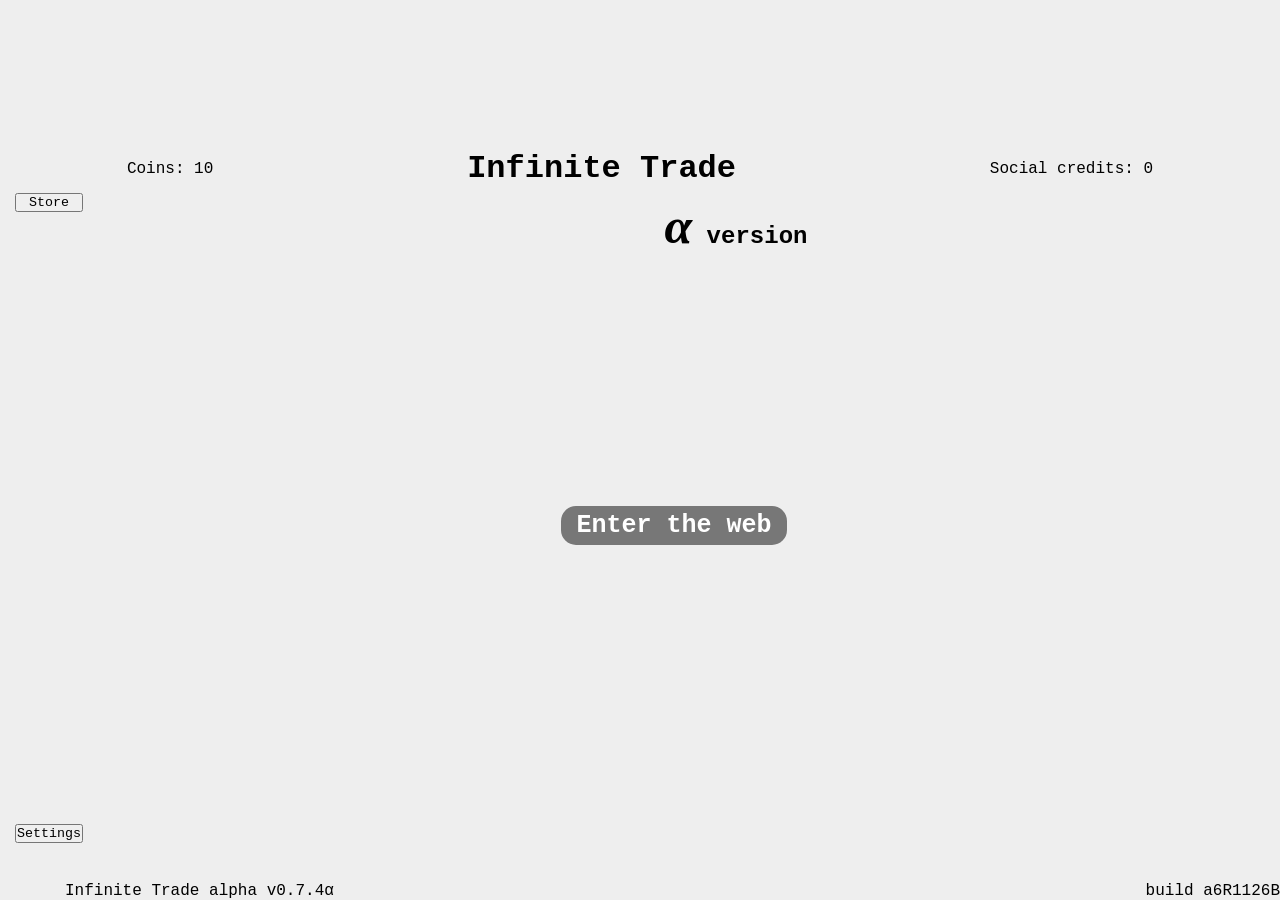
<file: index.html>
<html lang="en">
<head>
    <!-- Google tag (gtag.js) -->
    <script async src="https://www.googletagmanager.com/gtag/js?id=G-ZEDBR2STEY"></script>
    <script>
        window.dataLayer = window.dataLayer || [];
        function gtag(){dataLayer.push(arguments);}
        gtag('js', new Date());

        gtag('config', 'G-ZEDBR2STEY');
    </script>

    <!-- Google Tag Manager -->
    <script>(function(w,d,s,l,i){w[l]=w[l]||[];w[l].push({'gtm.start':
        new Date().getTime(),event:'gtm.js'});var f=d.getElementsByTagName(s)[0],
        j=d.createElement(s),dl=l!='dataLayer'?'&l='+l:'';j.async=true;j.src=
        'https://www.googletagmanager.com/gtm.js?id='+i+dl;f.parentNode.insertBefore(j,f);
    })(window,document,'script','dataLayer','GTM-TGRDHK6K');</script>
    <!-- End Google Tag Manager -->
    
    <meta charset="UTF-8">
    <meta name="viewport" content="width=device-width, initial-scale=1.0">
    <title>Infinite Trade</title>
    <link rel="stylesheet" href="style.css">
</head>
<body>
    <!-- Google Tag Manager (noscript) -->
        <noscript>
            <iframe src="https://www.googletagmanager.com/ns.html?id=GTM-TGRDHK6K"
        height="0" width="0" style="display:none;visibility:hidden"></iframe>
    </noscript>
    <!-- End Google Tag Manager (noscript) -->
    <div class="main">
        <div class="header">
            <div class="wrapper">
                <div class="header-content">
                    <p class="header-text" id="coin-display">Error 1</p>
                    <h1 class="header-title">Infinite Trade</h1>
                    <p class="header-text" id="socialcredit-display">Error 1</p>
                </div>
                <h2 class="alpha-subtitle"><span class="alpha-character">α</span> version</h2>
            </div>
        </div>




        <div class="main-container">

            <div class="UI-column UI-left-column">
                <button class="UI-button" id="buttonl1" onclick="armyMenuOpening()">Army menu</button>
                <button class="UI-button" id="buttonl2" onclick="inventoryOpening()">Inventory</button>
                <button class="UI-button" id="buttonl3">Store</button>
                <button class="UI-button" id="buttonl4">Debug L4</button>
                <button class="UI-button" id="buttonl5">Debug L5</button>
                <button class="UI-button" id="buttonl6">Debug L6</button>
                <button class="UI-button" id="buttonl7">Debug L7</button>
                <button class="UI-button" id="buttonl8">Debug L8</button>
                <button class="UI-button" id="buttonl9">Debug L9</button>
                <button class="UI-button" id="buttonl10">Debug L10</button>
                <button class="UI-button" id="buttonl11">Debug L11</button>
                <button class="UI-button" id="buttonl12">Debug L12</button>
                <button class="UI-button" id="buttonl13">Debug L13</button>
                <button class="UI-button" id="buttonl14">Debug L14</button>
                <button class="UI-button" id="buttonl15">Settings</button>
            </div>

            <div class="data-deletion-menu" id="dataDeletionMenu">
                <h2 class="data-deletion-menu-title">Are you sure you would like to delete all your data?</h2>
                <h3 class="data-deletion-menu-subtitle">This action is <span class="data-deletion-menu-subtitle-red">irrevesible</span></h3>
                <div class="itemMenuButtons">
                    <button class="itemMenuButton" id="dataDeletionButton">Yes</button>
                    <button class="itemMenuButton button" id="homeButton">No</button>
                </div>
            </div>




            <div class="settings" id="settings">
                <div class="popup-header">
                    <button class="closeButton" id="settingsClose">x</button>
                    <h2 class="menu-title">Settings</h2>
                </div>
                <div class="settings-list-container">
                    <ul class="settings-list">
                        <li class="setting"><button class="button data-deletion-button" id="openDataDeletionMenuButton">Delete all data</button></li>
                        <li class="setting"><a href="https://forms.gle/jKMrfyN8y4RZD8e88" class="button" target="_blank">Report bugs</a></li>
                        <li class="setting"><a href="https://forms.gle/Vnwjmt6j7NeP1tBV7" class="button" target="_blank">Leave a suggestion</a></li>
                        <li class="setting"><a href="https://github.com/infinite-trade/infinite-trade.github.io" class="button" target="blank">Our GitHub</a></li>
                    </ul>
                </div>
                <p class="settings-footer" id="settings-footer">Infinite Trade</p>
            </div>




            <div class="itemMenu" id="itemMenu">
                <h2 id="itemMenuTitle">Are you sure you'd like to sell Error 2 for Error 2 coins?</h2>
                <div class="itemMenuButtons">
                    <button class="itemMenuButton" id="sellButton">Sell</button>
                    <button class="itemMenuButton" id="useButton">Use</button>
                    <button class="itemMenuButton" id="cancelButton" onclick="closeItemMenu()">Cancel</button>
                </div>
            </div>





            <div class="Inventory" id="inventoryMenu">
                <div class="inventoryHeader">
                    <button class="closeButton" onclick="inventoryOpening()">X</button>
                    <h2 class="inventoryTitle">Inventory</h2>
                </div>
                <div class="InventoryList" id="inventoryList">
                    
                </div>
            </div>




            <div class="storeMenu" id="storeMenu">
                <div class="storeTitle menuHeader">
                    <button class="closeButton" id="storeCloseButton">X</button>
                    <h2 class="storeTitle">Storefront</h2>
                </div>
                <div class="store-buttons-container">
                    <ul class="store-buttons">
                        <li class="store-button"><div class="store-button-container"><button class="store-button" id="2xMoneyMultiplierButton">2x Money multiplier</button><p class="store-price">Price: 300 Coins</p></div></li>
                        <li class="store-button"><div class="store-button-container"><button class="store-button" id="freeMoneyButtonPurchaseButton">Free money button</button><p class="store-price">Price: 1,500 coins</p></div></li>
                        <li class="store-button"><div class="store-button-container"><button class="store-button" id="winPurchaseButton">Win</button><p class="store-price">Price: 5,000,000 Coins and 50,000,000 Social Credits</p></div></li>
                    </ul>
                </div>
            </div>

            <div class="armyMenu" id="armyMenu">
                <div class="armyInterface" id="armyInterface">
                    <div class="armyTitle" id="armyTitleContainer">
                        <div class="armyTitleContainer">
                            <button class="closeButton" onclick="armyMenuOpening()">X</button>
                            <h2 class="armyTitle" id="armyTitle">Army menu</h2>
                        </div>
                        <h3 class="armySubtitle" id="armyClass">Current class: Servant 3 class</h3>
                    </div>
                    <button id="armyButton" onmousedown="armyButton()">Click me!</button>
                    <h4 class="armyHelp">Help: Press button above to do your duty (wind up the generator); the more social credits you get, which you can exchange for different stuff in the storefront below. Exchangeables include coins, leaving, or better classes. Better classes unlock more features, as well as free items, social credits, and better pay</h4>
                </div>
                <div class="armyStore">
                    <h2 class="armyStoreTitle">Army Store</h2>
                    <button class="purchaseButton" onclick="purchaseCoins(1)" id="coinPurchaseButton">Exchange 10 social credits for 1 coin</button>
                    <button class="purchaseButton" id="armyClassPurchase" onclick="buyNewRank(0, 50)">Error 4</button>
                    <button class="purchaseButton" onclick="quitArmy()" id="quitArmyButton">Exchange 100 coins to quit army</button>
                </div>
            </div>

            <a id="enter-button" class="enter-button" onclick="tradeAppear()">Enter the web</a>

            <div class="offer" id="offer">
                <div class="wrapper">
                    <div class="offer-content">
                        <h2 class="offer-title">⚠️ Trade offer ⚠️</h2>
                        <h3 class="offer-subtitle" id="offer-name">Error 3</h3>
                        <h4 class="offer-subtitle-subtitle" id="offer-subtitle">Troubleshooting: Try pressing control, fn, and f5 at the same time, try rebooting your browser/computer, and make sure your internet network is stable. As a last resort, open settings and delete all data. If this will not work, try doing the steps below:</h4>
                        <h3 class="offer-gives">You give:</h3>
                        <h4 class="offer-text" id="offer-price">Step 1. Press settings button</h4>
                        <h3 class="offer-gives" id="offer-reward-title">Step 2. Press "Report Bugs"</h3>
                        <h4 class="offer-text" id="offer-reward">Step 3. Fill out the form. If settings can't open, please open following link: https://forms.gle/jKMrfyN8y4RZD8e88</h4>
                        <div class="offer-buttons">
                            <a class="offer-button" id="accept-button" onclick='tradeClose("accept")'>V</a>
                            <a class="offer-button" id="decline-button" onclick='tradeClose("decline")'>X</a>
                        </div>
                    </div>
                </div>
            </div>

            <div class="UI-column">
                <button class="UI-button" id="buttonr1" onclick="chessClubMenu()">Chess club</button>
                <button class="UI-button" id="buttonr2" onclick="ffxivMenu()">FFXIV Menu</button>
                <button class="UI-button" id="buttonr3" onclick="PS2Menu()">Turn on PS2</button>
                <button class="UI-button" id="buttonr4">Free money</button>
                <button class="UI-button" id="buttonr5">Debug R5</button>
                <button class="UI-button" id="buttonr6">Debug R6</button>
                <button class="UI-button" id="buttonr7">Debug R7</button>
                <button class="UI-button" id="buttonr8">Debug R8</button>
                <button class="UI-button" id="buttonr9">Debug R9</button>
                <button class="UI-button" id="buttonr10">Debug R10</button>
                <button class="UI-button" id="buttonr11">Debug R11</button>
                <button class="UI-button" id="buttonr12">Debug R12</button>
                <button class="UI-button" id="buttonr13">Debug R13</button>
                <button class="UI-button" id="buttonr14">Debug R14</button>
                <button class="UI-button" id="buttonr15">Debug R15</button>
            </div>
        </div>

        <div class="version-container">
                <p class="version" id="version"><a href="https://forms.gle/jKMrfyN8y4RZD8e88">Error 1. Please attempt reloading this page and enabling JavaScript or trying on a different device. If it still will not work, click on this text</a></p>
                <p class="version build" id="build">build a6R1126B</p>
        </div>
    </div>

    <script src="script.js"></script>
</body>
</html>
</file>
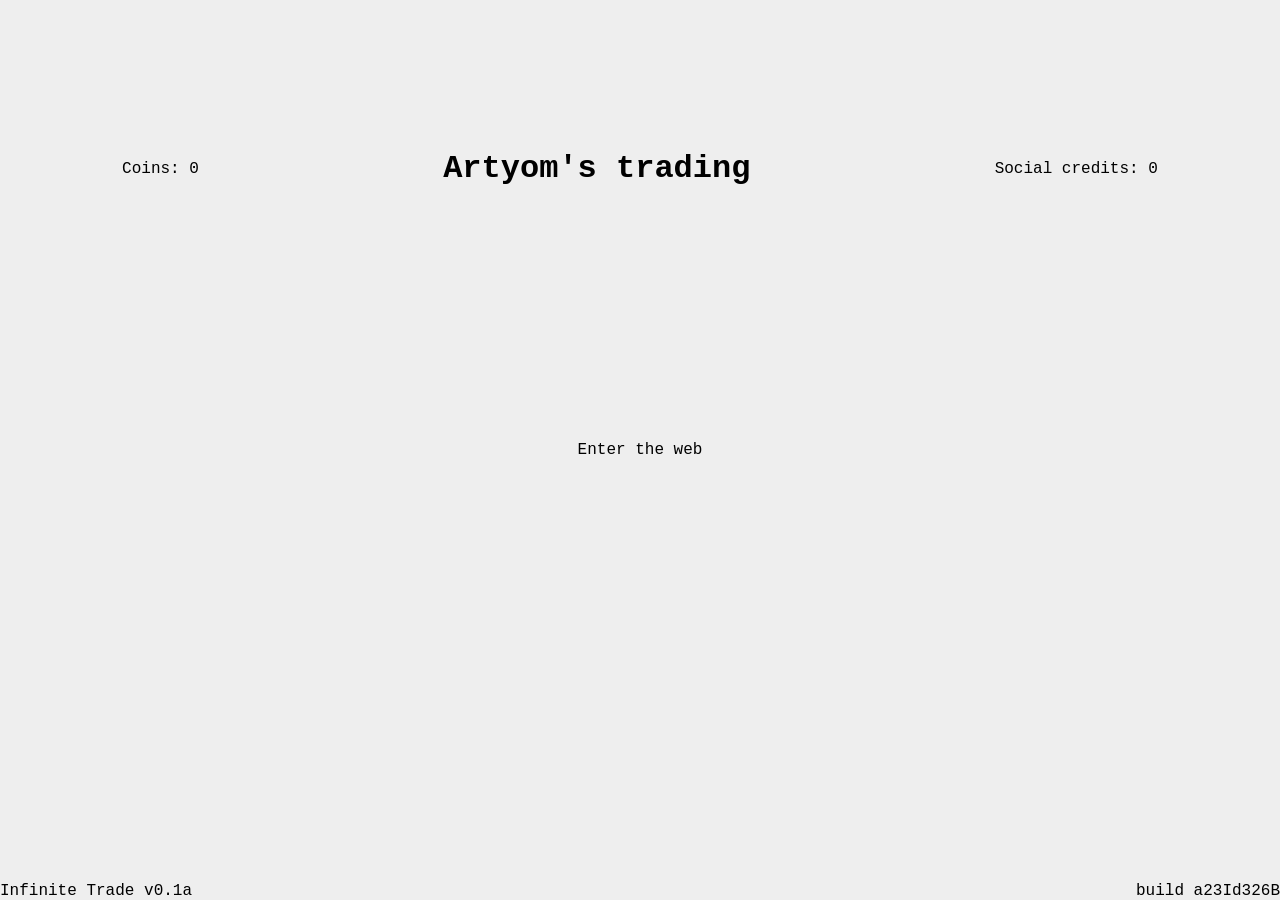
<file: Artyom's trading/index.html>
<html lang="en">
<head>
    <meta charset="UTF-8">
    <meta name="viewport" content="width=device-width, initial-scale=1.0">
    <title>Artyom's trading</title>
    <link rel="stylesheet" href="style.css">
</head>
<body>
    <div class="main">
        <div class="header">
            <div class="wrapper">
                <div class="header-content">
                    <p class="header-text">Coins: 0</p>
                    <h1 class="header-title">Artyom's trading</h1>
                    <p class="header-text">Social credits: 0</p>
                </div>
            </div>
        </div>

        <a id="enter-button" class="enter-button" onclick="tradeAppear()">Enter the web</a>

        <div class="offer" id="offer">
            <div class="wrapper">
                <div class="offer-content">
                    <h2 class="offer-title">⚠️ Trade offer ⚠️</h2>
                    <h3 class="offer-subtitle" id="offer-name">From: John Pork</h3>
                    <h4 class="offer-subtitle-subtitle" id="offer-subtitle">The ruler of Switzerland</h4>
                    <h3 class="offer-gives">You give:</h3>
                    <h4 class="offer-text">10x coins</h4>
                    <h3 class="offer-gives" id="offer-reward-title">John Pork gives:</h3>
                    <h4 class="offer-text" id="offer-reward">10x pork</h4>
                    <div class="offer-buttons">
                        <a class="offer-button" id="accept-button" onclick="tradeClose()">V</a>
                        <a class="offer-button" id="decline-button" onclick="tradeClose()">X</a>
                    </div>
                </div>
            </div>
        </div>

        <div class="version-container">
                <p class="version" id="version">Infinite Trade v0.1a</p>
                <p class="version build" id="build">build a23Id326B</p>
        </div>
    </div>

    <script src="script.js"></script>
</body>
</html>
</file>
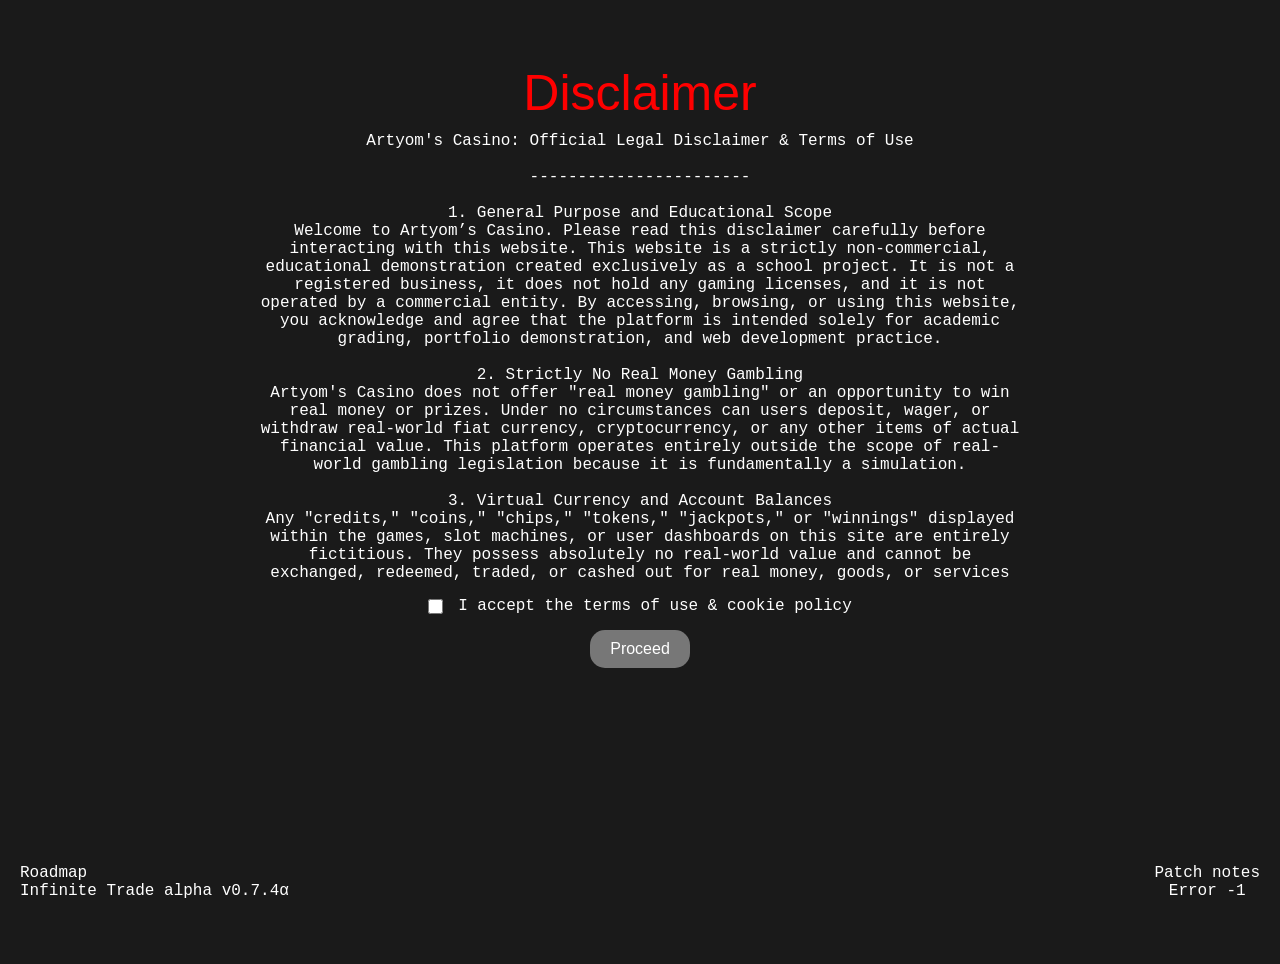
<file: index-2.html>
<!DOCTYPE html>
<html lang="en">
<head>
    <meta charset="UTF-8">
    <title>Artyom Casino</title>
    <style>
        * {
           padding: 0;
           margin: 0;
        }

        /* --- 1. EASY EDIT ZONE: Change colors/sizes here --- */
        :root {
            transition: all 0.3s ease-in;
            background-color: #1a1a1a;
            --box-color: #222;
            --text-color: #fff;
            --accent-color: crimson; /* Button color */
            --slot-border: gold;
            --slot-bg: #fff;
            --slot-text: #000;
        }

        /* --- 2. Standard CSS --- */
        body {
            background-color: var(--bg-color);
            color: var(--text-color);
            font-family: 'Courier New', Courier, monospace;
            text-align: center;
            display: flex;
            flex-direction: column;
            align-items: center;
            justify-content: center;
            height: 100vh;
            margin: 0;
            overflow: hidden;
        }

        .machine-container {
            border: 4px solid #444;
            padding: 40px;
            border-radius: 15px;
            background-color: var(--box-color);
            box-shadow: 0 0 20px rgba(0,0,0,0.8);
            width: 500px;
        }

        .slots {
            display: flex;
            gap: 15px;
            margin: 20px 0;
            background: #000;
            padding: 20px;
            border-radius: 10px;
            border: 2px solid #666;
            justify-content: center;
        }

        .reel {
            font-size: 60px;
            width: 80px;
            height: 80px;
            background-color: var(--slot-bg);
            color: var(--slot-text);
            display: flex;
            align-items: center;
            justify-content: center;
            border-radius: 5px;
            border: 3px solid var(--slot-border);
        }

        #message {
            font-size: 18px;
            min-height: 60px;
            margin-bottom: 20px;
            color: #bbb;
            white-space: pre-wrap; 
        }

        button {
            background-color: var(--accent-color);
            color: white;
            border: none;
            padding: 15px 40px;
            font-size: 20px;
            cursor: pointer;
            border-radius: 5px;
            width: 100%; /* Makes button fill the container width */
            margin-left: 50px;
        }

        .slot-container {
            display: flex;
            flex-direction: row;
        }

        button:hover { filter: brightness(1.2); }
        button:active { transform: scale(0.98); }

        .tickets {
            width: 80px;
            height: 80px;
        }

        .tickets-counter {
            width: 250px;
            display: flex;
            align-self: flex-end;
            flex-direction: row;
            justify-content: end;
            align-items: center;
            gap: 10px;
        }

        #tickets-multiplier {
            font-size: 30px;
            font-family: Arial, Helvetica, sans-serif;
        }

        .wrapper {
            height: 100%;
            display: flex;
            flex-direction: column;
            justify-content: flex-start;
            align-items: center;
            padding: 0 20%;
            padding-top: 10%;
            position: relative;
        }

        .store {
            position: absolute;
            background-color: #777;
            border-radius: 15px;
            height: 500px;
            width: 40%;
            font-family: Arial, Helvetica, sans-serif;
            overflow-y: scroll;
            z-index: 20;
        }

        .store-title {
            margin-top: 25px;
            display: inline-block;
            /* justify-self: center; */
        }

        .Purchase-button {
            text-decoration: none;
            color: #fff;
            display: block;
        }

        .close-button {
            color: red;
            font-family: Arial, Helvetica, sans-serif;
            font-size: 25px;
            display: inline-block;
            position: absolute;
            right: 25px;
            top: 25px;
        }

        .store-header {
            width: 100%;
            display: flex;
            flex-direction: row;
            align-items: center;
            justify-content: center;
            margin-bottom: 40px;
            position: sticky;
            top: 0;
            background-color: #777;
            z-index: 10;
        }

        .purchase-container {
            display: block;
        }

        .outer-purchase-container {
            display: flex;
            justify-content: space-around;
            align-items: center;
            flex-direction: row;
            margin-bottom: 30px;
        }

        .version-container {
            width: 100%;
            display: flex;
            flex-direction: row;
            justify-content: space-between;
            align-items: flex-end;
            position: absolute;
            bottom: 0;
            padding: 10px 20px 0;
            box-sizing: border-box;
        }

        .store-icon {
            width: 100px;
            left: -5px;
            position: relative;
            filter: invert(100%);
        }

        .store-button-container {
            display: flex;
            flex-direction: column;
            align-self: flex-start;
            justify-content: flex-start;
        }

        #storeButton {
            text-decoration: none;
            color: #fff;
        }

        .header {
            width: 100%;
            display: flex;
            flex-direction: row;
            justify-content: space-between
        }

        .build-container {
            display: block;
        }

        #patch-notes {
            display: block;
            text-decoration: none;
            color: #fff;
            text-align: end;
        }

        .version {
            display: block;
        }

        .feature {
            text-align: start;
            font-size: 25px;
        }

        .title {
            margin-bottom: 10px;
            color: red;
            font-size: 50px;
            font-family: Arial, Helvetica, sans-serif;
            font-weight: 300;
        }

        .subtitle {
            font-size: 20px;
            margin-bottom: 50px;
        }

        #subtitle-version {
            font-size: 35px;
        }

        .home-button {
            text-decoration: none;
            color: #fff;
            display: flex;
            font-size: 50px;
            font-family: Arial, Helvetica, sans-serif;
            align-self: flex-start;
            background-color: #444;
            padding: 10px 20px;
            border-radius: 15px;
            transition: all 0.1s ease-in;
            cursor: pointer;
        }

        .home-button:hover {
            color: red;
        }

        .checkbox-container {
            display: flex;
            flex-direction: row;
            align-items: center;
            margin: 15px 0;
        }

        #checkbox {
            margin-right: 15px;
            width: 15px;
            height: 15px;
            cursor: pointer;
        }

        #proceedButton {
            text-decoration: none;
            color: #fff;
            background-color: #777;
            padding: 10px 20px;
            border-radius: 15px;
            transition: all 0.1s ease-in;
            cursor: pointer;
            font-family: Arial, Helvetica, sans-serif;
        }

        .disclaimer {
            overflow-y: scroll;
            height: 50%;
        }

        .checkbox-text {
            cursor: pointer;
        }

        #roadmap {
            display: block;
            text-decoration: none;
            color: #fff;
            text-align: start;
            transition: all 0.1s ease-in-out;
        }

        #roadmap:hover {
            text-decoration: underline;
        }

        /* Special class for winning text */
        .winner { color: gold !important; font-weight: bold; text-shadow: 0 0 10px yellow; }
    </style>
</head>
<body>
    <div class="wrapper">
        <h1 class="title">Disclaimer</h1>
        <p class="disclaimer">Artyom's Casino: Official Legal Disclaimer & Terms of Use<br><br>
-----------------------<br><br>            
1. General Purpose and Educational Scope<br>
Welcome to Artyom’s Casino. Please read this disclaimer carefully before interacting with this website. This website is a strictly non-commercial, educational demonstration created exclusively as a school project. It is not a registered business, it does not hold any gaming licenses, and it is not operated by a commercial entity. By accessing, browsing, or using this website, you acknowledge and agree that the platform is intended solely for academic grading, portfolio demonstration, and web development practice.<br>
<br>
2. Strictly No Real Money Gambling<br>
Artyom's Casino does not offer "real money gambling" or an opportunity to win real money or prizes. Under no circumstances can users deposit, wager, or withdraw real-world fiat currency, cryptocurrency, or any other items of actual financial value. This platform operates entirely outside the scope of real-world gambling legislation because it is fundamentally a simulation.<br>
<br>
3. Virtual Currency and Account Balances<br> 
Any "credits," "coins," "chips," "tokens," "jackpots," or "winnings" displayed within the games, slot machines, or user dashboards on this site are entirely fictitious. They possess absolutely no real-world value and cannot be exchanged, redeemed, traded, or cashed out for real money, goods, or services under any circumstances. Virtual balances are provided simply to simulate the mechanical functionality of casino games for the purpose of the project. If your virtual balance reaches zero, no real-world financial loss has occurred, and if you hit a virtual jackpot, no real-world financial gain has been achieved.<br>
<br>
4. No Promotion of Real-World Gambling<br>
This website does not endorse, encourage, or promote participation in real-world gambling activities. The theme of a casino was chosen strictly for the purpose of demonstrating interactive programming, random number generation, logic implementation, and user interface design (UI/UX). Success, winning streaks, or high scores achieved within the simulated games on Artyom's Casino do not imply or guarantee future success at real-money gambling or real-world casinos. Real casino games are mathematically designed with a house edge, and the algorithms used in this school project may not reflect the actual odds, volatility, or mechanics of commercially regulated slot machines.<br>
<br>
5. Limitation of Liability and "As-Is" Provision<br>
Because this website is an academic project, it is provided on an "as-is" and "as-available" basis without any warranties of any kind, either express or implied. The developer(s) of Artyom's Casino shall not be held liable for any bugs, glitches, data loss, browser crashes, or technical issues that may arise from interacting with the site. User data (if any is collected, such as local storage for saving a high score) is not guaranteed to be secure or permanent.<br>
<br>
6. Responsible Gaming and Real-World Resources<br>
While absolutely no real money is involved on this educational website, we recognize that problem gambling is a serious issue in the real world. If you or someone you know is struggling with a gambling addiction, we encourage you to seek professional help. There are numerous free, confidential resources and hotlines available globally to assist individuals affected by gambling-related harm.<br>
<br>
7. Intellectual Property and Fictional Design<br>
This project is a fictional creation. Any similarities between the aesthetics, themes, or naming conventions of Artyom's Casino and any real-world entities are completely coincidental. Any third-party images or graphical assets used within this project are for educational demonstration purposes only under fair use, and no copyright infringement is intended. <br>
<br>
8. Telemetry and Analytics (Cookies)<br>
To understand how our project is being interacted with and to improve the user experience, this website uses Google Analytics. This service uses "cookies" (small text files placed on your device) to collect anonymous telemetry data, such as your general geographic region, browser type, device screen size, and which buttons you click. By accepting this disclaimer and proceeding to the game, you consent to the use of these harmless analytics cookies.
<br><br>
9. Acceptance of Terms<br>
By clicking "Accept," closing this pop-up, or continuing to use Artyom's Casino, you confirm that you have read, understood, and agreed to this disclaimer. You acknowledge that you are participating in a risk-free, educational simulation and that no real money transactions will take place.<br>
<br>
This website is a work of fiction. Names, characters, businesses, places, events, locales, and incidents are either the products of the creator's imagination or used in a fictitious manner. Any resemblance to actual persons, living or dead, or actual events is purely coincidental.</p>
        <div class="checkbox-container">
            <input type="checkbox" id="checkbox">
            <a class="checkbox-text" onclick='tickBox("checkbox")'>I accept the terms of use & cookie policy</a>
        </div>
        <a href="#" id="proceedButton" onclick="proceed()">Proceed</a>
    </div>

    <div class="version-container">
        <div class="build-container">
            <a href="#" id="roadmap">Roadmap</a>
            <p class="version" id="version">Error -1</p>
        </div>
        <div class="build-container">
            <a href="#" id="patch-notes">Patch notes</a>
            <p class="version build" id="build">Error -1</p>
        </div>
    </div>

    <script src="script.js"></script>
</body>
</html>
</file>
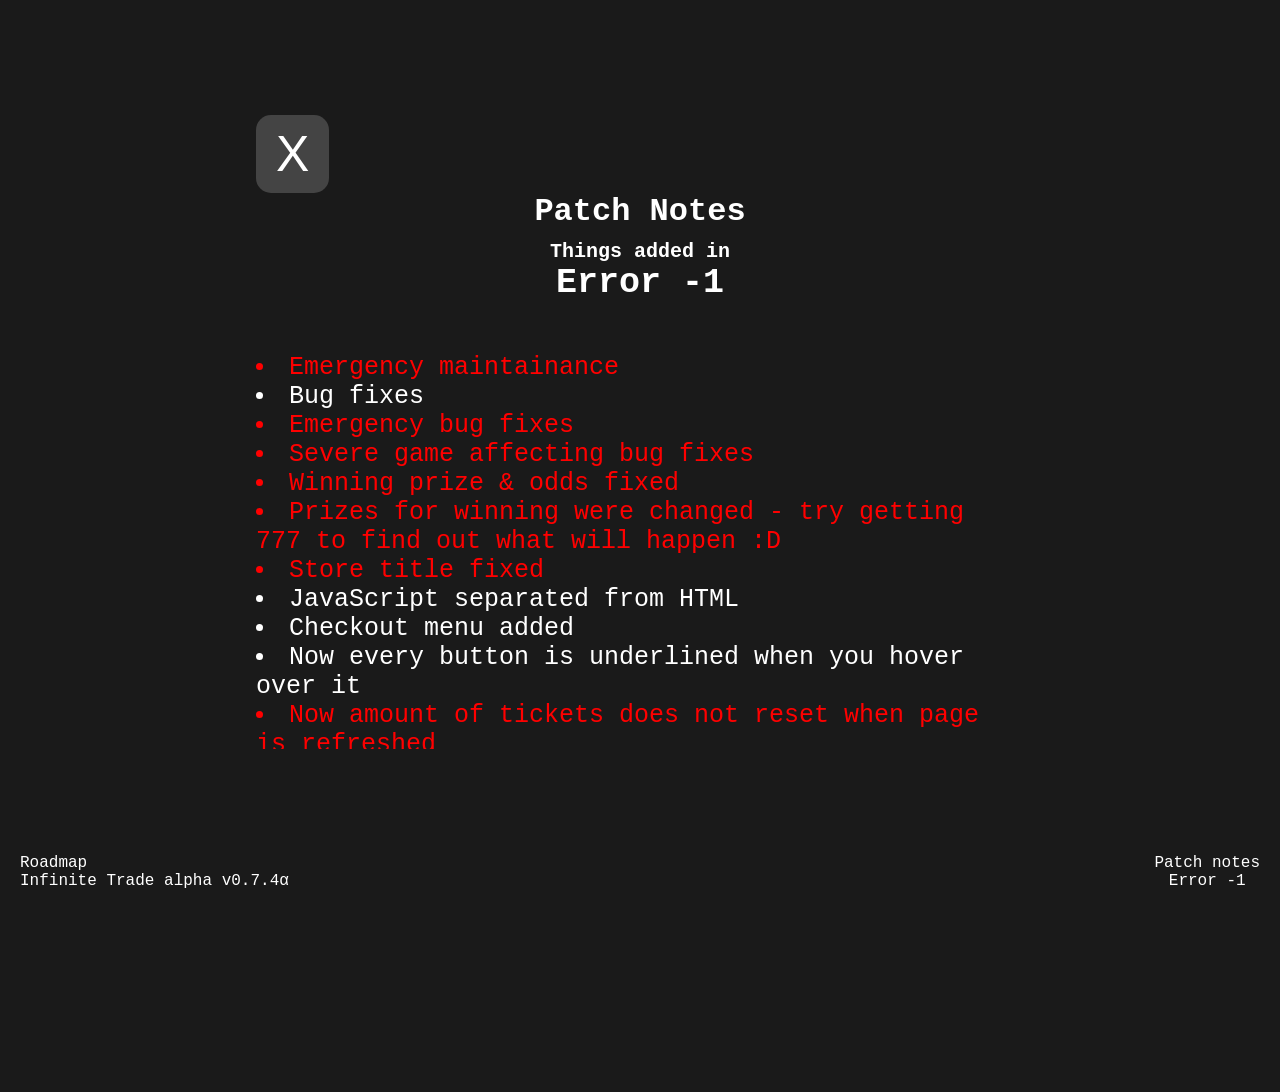
<file: patch-notes.html>
<!DOCTYPE html>
<html lang="en">
<head>
    <meta charset="UTF-8">
    <title>Artyom Casino</title>
        <!-- Google tag (gtag.js) -->
    <script async src="https://www.googletagmanager.com/gtag/js?id=G-ETVZYD62PN"></script>
    <script>
    window.dataLayer = window.dataLayer || [];
    function gtag(){dataLayer.push(arguments);}
    gtag('js', new Date());

    gtag('config', 'G-ETVZYD62PN');
    </script>
    <style>
        * {
           padding: 0;
           margin: 0;
        }

        /* --- 1. EASY EDIT ZONE: Change colors/sizes here --- */
        :root {
            transition: all 0.3s ease-in;
            background-color: #1a1a1a;
            --box-color: #222;
            --text-color: #fff;
            --accent-color: crimson; /* Button color */
            --slot-border: gold;
            --slot-bg: #fff;
            --slot-text: #000;
        }

        /* --- 2. Standard CSS --- */
        body {
            background-color: var(--bg-color);
            color: var(--text-color);
            font-family: 'Courier New', Courier, monospace;
            text-align: center;
            display: flex;
            flex-direction: column;
            align-items: center;
            justify-content: center;
            height: 100vh;
            margin: 0;
            overflow: hidden;
        }

        .machine-container {
            border: 4px solid #444;
            padding: 40px;
            border-radius: 15px;
            background-color: var(--box-color);
            box-shadow: 0 0 20px rgba(0,0,0,0.8);
            width: 500px;
        }

        .slots {
            display: flex;
            gap: 15px;
            margin: 20px 0;
            background: #000;
            padding: 20px;
            border-radius: 10px;
            border: 2px solid #666;
            justify-content: center;
        }

        .reel {
            font-size: 60px;
            width: 80px;
            height: 80px;
            background-color: var(--slot-bg);
            color: var(--slot-text);
            display: flex;
            align-items: center;
            justify-content: center;
            border-radius: 5px;
            border: 3px solid var(--slot-border);
        }

        #message {
            font-size: 18px;
            min-height: 60px;
            margin-bottom: 20px;
            color: #bbb;
            white-space: pre-wrap; 
        }

        button {
            background-color: var(--accent-color);
            color: white;
            border: none;
            padding: 15px 40px;
            font-size: 20px;
            cursor: pointer;
            border-radius: 5px;
            width: 100%; /* Makes button fill the container width */
            margin-left: 50px;
        }

        .slot-container {
            display: flex;
            flex-direction: row;
        }

        button:hover { filter: brightness(1.2); }
        button:active { transform: scale(0.98); }

        .tickets {
            width: 80px;
            height: 80px;
        }

        .tickets-counter {
            width: 250px;
            display: flex;
            align-self: flex-end;
            flex-direction: row;
            justify-content: end;
            align-items: center;
            gap: 10px;
        }

        #tickets-multiplier {
            font-size: 30px;
            font-family: Arial, Helvetica, sans-serif;
        }

        .wrapper {
            height: 100%;
            display: flex;
            flex-direction: column;
            justify-content: flex-start;
            align-items: center;
            padding: 20%;
            padding-top: 10%;
            position: relative;
        }

        .store {
            position: absolute;
            background-color: #777;
            border-radius: 15px;
            height: 500px;
            width: 40%;
            font-family: Arial, Helvetica, sans-serif;
            overflow-y: scroll;
            z-index: 20;
        }

        .store-title {
            margin-top: 25px;
            display: inline-block;
            /* justify-self: center; */
        }

        .Purchase-button {
            text-decoration: none;
            color: #fff;
            display: block;
        }

        .close-button {
            color: red;
            font-family: Arial, Helvetica, sans-serif;
            font-size: 25px;
            display: inline-block;
            position: absolute;
            right: 25px;
            top: 25px;
        }

        .store-header {
            width: 100%;
            display: flex;
            flex-direction: row;
            align-items: center;
            justify-content: center;
            margin-bottom: 40px;
            position: sticky;
            top: 0;
            background-color: #777;
            z-index: 10;
        }

        .purchase-container {
            display: block;
        }

        .outer-purchase-container {
            display: flex;
            justify-content: space-around;
            align-items: center;
            flex-direction: row;
            margin-bottom: 30px;
        }

        .version-container {
            width: 100%;
            display: flex;
            flex-direction: row;
            justify-content: space-between;
            align-items: flex-end;
            position: absolute;
            bottom: 0;
            padding: 10px 20px;
            box-sizing: border-box;
        }

        .store-icon {
            width: 100px;
            left: -5px;
            position: relative;
            filter: invert(100%);
        }

        .store-button-container {
            display: flex;
            flex-direction: column;
            align-self: flex-start;
            justify-content: flex-start;
        }

        #storeButton {
            text-decoration: none;
            color: #fff;
        }

        .header {
            width: 100%;
            display: flex;
            flex-direction: row;
            justify-content: space-between
        }

        .build-container {
            display: block;
        }

        #patch-notes {
            display: block;
            text-decoration: none;
            color: #fff;
            text-align: end;
        }

        .version {
            display: block;
        }

        .feature {
            display: list-item;
            text-align: start;
            font-size: 25px;
            list-style: inside disc;
        }

        .title {
            margin-bottom: 10px;
        }

        .subtitle {
            font-size: 20px;
            margin-bottom: 50px;
        }

        #subtitle-version {
            font-size: 35px;
        }

        .home-button {
            text-decoration: none;
            color: #fff;
            display: flex;
            font-size: 50px;
            font-family: Arial, Helvetica, sans-serif;
            align-self: flex-start;
            background-color: #444;
            padding: 10px 20px;
            border-radius: 15px;
            transition: all 0.1s ease-in;
            cursor: pointer;
        }

        .home-button:hover {
            color: red;
        }

        .emergency {
            color: red;
        }

        .list {
            overflow-y: scroll;
            max-height: 40%;
            list-style-type: disc;
        }

        .list-container {
            display: flex;
            flex-direction: column;
            align-items: center;
            justify-content: center
        }

        #roadmap {
            display: block;
            text-decoration: none;
            color: #fff;
            text-align: start;
            transition: all 0.1s ease-in-out;
        }

        #roadmap:hover {
            text-decoration: underline;
        }

        /* Special class for winning text */
        .winner { color: gold !important; font-weight: bold; text-shadow: 0 0 10px yellow; }
    </style>
</head>
<body>
    <div class="wrapper">
        <div class="list-container">
            <a href="main.html" class="home-button">X</a>
            <h1 class="title">Patch Notes</h1>
            <h2 class="subtitle">Things added in <p id="subtitle-version">Error -1</p></h2>
            <ul class="list">
                <li class="feature emergency">Emergency maintainance</li>
                <li class="feature">Bug fixes</li>
                <li class="feature emergency">Emergency bug fixes</li>
                <li class="feature emergency">Severe game affecting bug fixes</li>
                <li class="feature emergency">Winning prize & odds fixed</li>
                <li class="feature emergency">Prizes for winning were changed - try getting 777 to find out what will happen :D</li>
                <li class="feature emergency">Store title fixed</li>
                <li class="feature">JavaScript separated from HTML</li>
                <li class="feature">Checkout menu added</li>
                <li class="feature">Now every button is underlined when you hover over it</li>
                <li class="feature emergency">Now amount of tickets does not reset when page is refreshed</li>
                <li class="feature">New icons added</li>
                <li class="feature">Disclaimer screen made home page</li>
                <li class="feature">Debugging tools introduced to ensure that the game works the best way possible</li>
                <li class="feature">Disclaimer text fixed</li>
                <li class="feature">Easter eggs!</li>
                <li class="feature emergency">Emergency git bug fixes</li>
                <li class="feature">README readded on GitHub repository</li>
                <li class="feature emergency">Emergency Cookie & victory maintainance</li>
                <li class="feature">Features Roadmap</li>
                <li class="feature">UI redesign</li>
                <li class="feature">Credits added</li>
            </ul>
        </div>
    </div>

    <div class="version-container">
        <div class="build-container">
            <a href="roadmap.html" id="roadmap">Roadmap</a>
            <p class="version" id="version">Error -1</p>
        </div>
        <div class="build-container">
            <a href="#" id="patch-notes">Patch notes</a>
            <p class="version build" id="build">Error -1</p>
        </div>
    </div>

    <script src="script.js"></script>
</body>
</html>
</file>
<file: style.css>
* {
    font-family: 'Courier New', Courier, monospace;
    margin: 0;
    padding: 0;
}

body {
    background-color: #eee;
}

.button {
    cursor: pointer;
    /* text-align: center;
    background-color: #777;
    border-radius: 7px;
    color: #fff;
    padding: 2px 10px;
    font-weight: 600; */
    border: none;
    background: none;
    text-decoration: none;
    transition: all 0.1s ease-in-out;
    color: #000;
}

.button:hover {
    color: #4287f5;
    background: none;
    text-decoration: underline;
}

.header-title {
    text-align: center;
}

.header {
    padding-top: 150px;
    position: absolute;
    top: 0;
    width: 100%;
}

.header-content {
    display: flex;
    flex-direction: row;
    justify-content: space-around;
    align-items: center;
}

.offer-content {
    display: flex;
    justify-content: center;
}

.offer {
    margin-top: 50px;
    display: none;
}

.offer-subtitle-subtitle {
    text-align: center;
}

.accept-button {
    background-color: none;
    display: inline;
}

.offer-content {
    display: flex;
    width: 400px;
    flex-direction: column;
    justify-content: flex-start;
    align-items: center;
    justify-self: center;
    height: 500px;
}

.offer-button {
    background-color: #fc0303;
    color: #fff;
    font-family: Arial, Helvetica, sans-serif;
    font-weight: 800;
    padding: 5px 10px;
    border-radius: 10px;
    cursor: pointer;
}

#accept-button {
    background-color: #15ff00;
}

.version-container {
    display: flex;
    flex-direction: row;
    width: 100%;
    justify-content: space-between;
    position: absolute;
    bottom: 0;
}

#version {
    margin-left: 65px;
}

.main {
    background-color: #eee;
    height: 100%;
    width: 100%;
    display: flex;
    flex-direction: column;
    justify-content: center;
}

.offer-gives {
    margin-top: 25px;
}

.offer-buttons {
    margin-top: 25px;
}

.enter-button {
    font-size: 25px;
    cursor: pointer;
    text-align: center;
    background-color: #777;
    border-radius: 15px;
    color: #fff;
    padding: 5px 15px;
    font-weight: 600;
    transition: all 0.1s ease-in-out;
}

.enter-button:hover {
    color: #4287f5;
    background: none;
}

.main-container {
    display: flex;
    width: 100%;
    flex-direction: row;
    justify-content: space-between;
    /* padding: 0 15px; */
    box-sizing: border-box;
    align-items: center;
    padding: 200px 0 50px;
    height: 100%;
}

.UI-column {
    display: flex;
    z-index: 20;
    flex-direction: column;
    height: 100%;
    padding: 0 15px;
    justify-content: space-between;
    max-width: 100px;
    transition: all 2s ease-in-out;
}

.UI-button {
    /* margin-bottom: 15px; */
    display: none;
}

.armyTitle {
    display: block;
    position: sticky;
    top: 0;
    padding-top: 15px;
    padding-bottom: 10px;
    background-color: #4B5320;
    font-size: 30px;
    font-weight: 700;
}

.armySubtitle {
    font-size: 15px;
}

.armyMenu {
    z-index: 20;
    width: 250px;
    height: 350px;
    position: absolute;
    top: 0;
    bottom: 0;
    left: 0;
    right: 0;
    background-color: #4B5320;
    margin: auto;
    padding: 0 20px 15px;
    border-radius: 15px;
    text-align: center;
    display: flex;
    flex-direction: column;
    justify-content: space-between;
    overflow-y: scroll;
    display: none;
}

.armyInterface {
    width: 100%;
    height: 350px;
    flex-shrink: 0;
    /* background-color: #4B5320; */
    text-align: center;
    display: flex;
    flex-direction: column;
    justify-content: space-between;
}

.closeButton {
    background: none;
    border-width: 0;
    font-family: Arial, Helvetica, sans-serif;
    color: #fc0303;
    font-size: 20px;
    cursor: pointer;
    position: absolute;
    left: 15px;
}

.armyTitleContainer {
    display: flex;
    flex-direction: row;
    justify-content: center;
    align-items: center;
    position: sticky;
}

.armyStore {
    margin-top: 50px;
    flex-shrink: 0;
    height: 200px;
    display: flex;
    flex-direction: column;
    justify-content: space-between;
    align-items: center;
}

.inventory {
    position: absolute;
    right: 0;
    left: 0;
    bottom: 0;
    top: 0;
    margin: auto;
    z-index: 20;
    width: 250px;
    height: 350px;
    border-radius: 15px;
    text-align: center;
    padding: 0 20px 15px 20px;
    background-color: #fff;
    display: none;
    flex-direction: column;
    overflow-y: scroll;
}

.inventoryList {
    display: flex;
    flex-direction: column;
}

.inventory-button {
    margin-top: 15px;
}

.itemMenu {
    width: 350px;
    height: 250px;
    position: absolute;
    margin: auto;
    right: 0;
    left: 0;
    bottom: 0;
    top: 0;
    z-index: 40;
    text-align: center;
    background-color: #666;
    border-radius: 15px;
    padding: 10px 15px;
    display: flex;
    flex-direction: column;
    justify-content: space-between;
    color: #fff;
    display: none;
}

.itemMenuButton {
    font-size: 25px;
    font-family: Arial, Helvetica, sans-serif;
    color: #fff;
    cursor: pointer;
    background: none;
    border: none;
    background-color: #777;
    border-radius: 5px;
    padding: 5px 10px;
    transition: all 0.1s ease-in-out;
}

.itemMenuButtons {
    display: flex;
    flex-direction: row;
    justify-content: space-between;
    padding: 0 15px;
    margin-bottom: 15px;
}

#cancelButton:hover {
    color: #fc0303;
}

#useButton:hover {
    color: #ffaf03;
}

#sellButton:hover {
    color: #11cf20;
}

.data-deletion-menu {
    width: 350px;
    height: 250px;
    position: absolute;
    margin: auto;
    right: 0;
    left: 0;
    bottom: 0;
    top: 0;
    z-index: 40;
    text-align: center;
    background-color: #666;
    border-radius: 15px;
    padding: 10px 15px;
    display: flex;
    flex-direction: column;
    justify-content: space-between;
    color: #fff;
    display: none;
}

.data-deletion-menu-subtitle {
    color: red;
}

.data-deletion-menu-subtitle-red {
    color: red;
}

#dataDeletionButton {
    color: red;
    transition: all 0.2s ease-in-out;
}

#dataDeletionButton:hover {
    color: #fff;
}

#homeButton {
    text-decoration: none;
    transition: 0.25s all ease-in-out;
}

#homeButton:hover {
    text-decoration: underline;
}

#buttonl15 {
    display: block;
}

.settings {
    position: absolute;
    right: 0;
    left: 0;
    bottom: 0;
    top: 0;
    margin: auto;
    z-index: 20;
    width: 250px;
    height: 350px;
    border-radius: 15px;
    text-align: center;
    background-color: #fff;
    padding: 15px 20px;
    display: none;
    flex-direction: column;
}

.setting {
    list-style-type: none;
    margin-bottom: 15px;
}

.settings-list-container {
    overflow-y: scroll;
    height: 80%;
    padding: 25px;
    box-sizing: border-box;
}

.settings-list {
    height: 100%;
    display: flex;
    flex-direction: column;
    align-items: center;
    justify-content: space-between;
}

.data-deletion-button {
    color: red;
}

.data-deletion-button:hover {
    color: #000;
}

.settings-footer {
    margin-top: 25px;
}

.alpha-subtitle {
    text-align: center;
    margin-left: 15%;
    margin-top: 10px;
}

.alpha-character {
    font-family: 'Times New Roman', Times, serif;
    font-style: italic;
    font-size: 50px;
}

.UI-left-column {
    padding-bottom: 15px;
}

#buttonl3 {
    display: block;
}

.storeMenu {
    position: absolute;
    right: 0;
    left: 0;
    bottom: 0;
    top: 0;
    margin: auto;
    z-index: 20;
    width: 250px;
    height: 350px;
    border-radius: 15px;
    text-align: center;
    background-color: #fff;
    padding: 15px 20px;
    display: none;
    flex-direction: column;
    overflow-y: scroll;
}

.store-button {
    list-style: none;
}

.store-buttons-container {
    height: 100%;
    padding-top: 25px;
}

.store-buttons {
    height: 100%;
    display: flex;
    flex-direction: column;
    justify-content: space-between;
}

.inventoryHeader {
    position: sticky;
    top: 0;
    background-color: #fff;
    padding-top: 15px;
}
</file>
<file: Artyom's trading/style.css>
* {
    font-family: 'Courier New', Courier, monospace;
    margin: 0;
    padding: 0;
}

body {
    background-color: #eee;
}

.header-title {
    text-align: center;
}

.header {
    padding-top: 150px;
    position: absolute;
    top: 0;
    width: 100%;
}

.header-content {
    display: flex;
    flex-direction: row;
    justify-content: space-around;
    align-items: center;
}

.offer-content {
    display: flex;
    justify-content: center;
}

.offer {
    margin-top: 50px;
    display: none;
}

.accept-button {
    background-color: none;
    display: inline;
}

.offer-content {
    display: flex;
    width: 400px;
    flex-direction: column;
    justify-content: center;
    align-items: center;
    justify-self: center;
    height: 500px;
}

.offer-button {
    background-color: #fc0303;
    color: #fff;
    font-family: Arial, Helvetica, sans-serif;
    font-weight: 800;
    padding: 5px 10px;
    border-radius: 10px;
    cursor: pointer;
}

#accept-button {
    background-color: #15ff00;
}

.version-container {
    display: flex;
    flex-direction: row;
    width: 100%;
    justify-content: space-between;
    position: absolute;
    bottom: 0;
}

.main {
    background-color: #eee;
    height: 100%;
    width: 100%;
    display: flex;
    flex-direction: column;
    justify-content: center;
}

.offer-gives {
    margin-top: 25px;
}

.offer-buttons {
    margin-top: 25px;
}

.enter-button {
    cursor: pointer;
    text-align: center;
}
</file>
